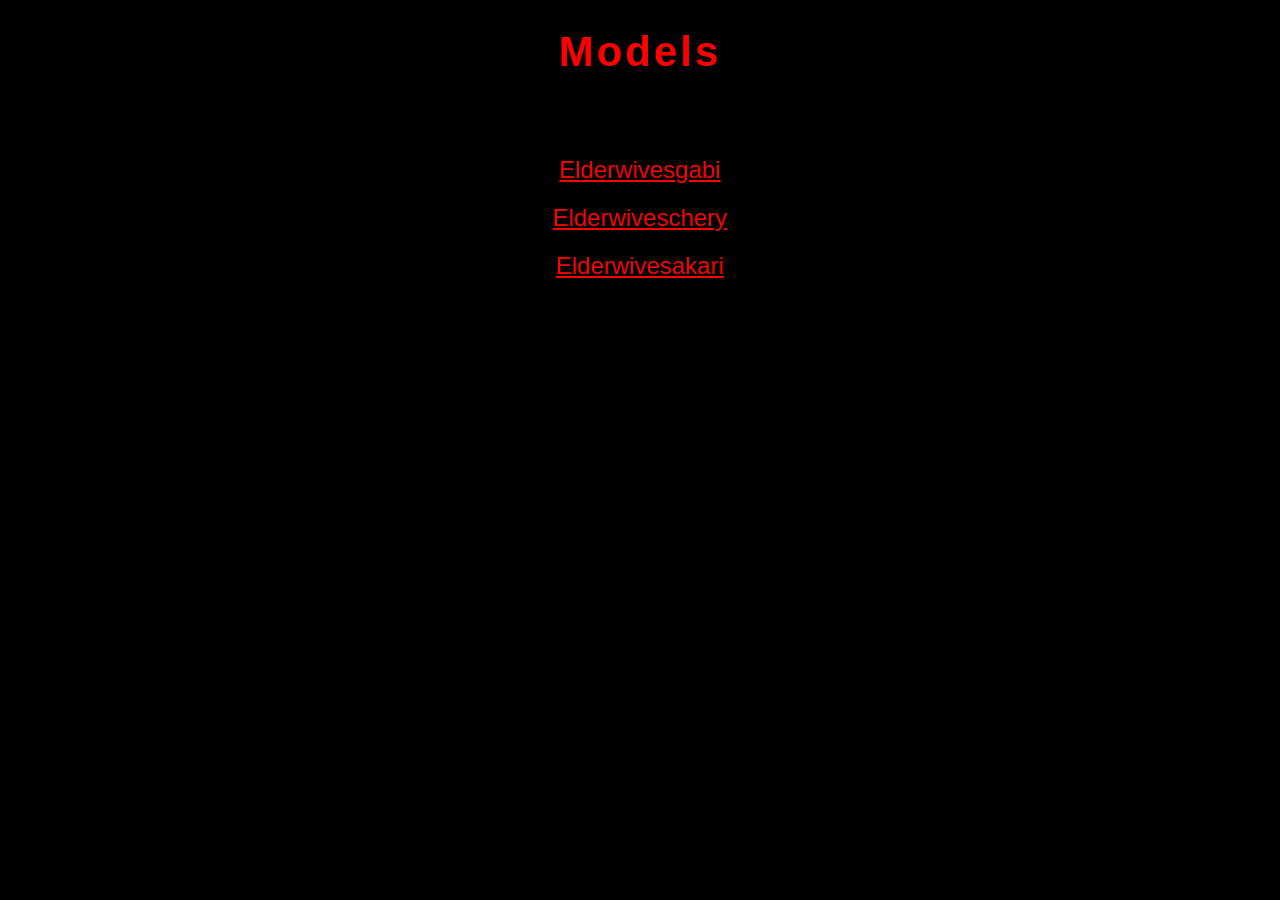
<file: models.html>
<!DOCTYPE html>
<html>
<head>
  <title>Models</title>
  <link rel="stylesheet" href="style.css">
</head>

<body>

<h1>Models</h1>

<div class="models">
  <a href="https://linktr.ee/elderwivesgabi" target="_blank">Elderwivesgabi</a>
  <a href="https://linktr.ee/elderwiveschery" target="_blank">Elderwiveschery</a>
  <a href="https://linktr.ee/elderwivesakari" target="_blank">Elderwivesakari</a>
</div>

</body>
</html>
</file>
<file: style.css>
body {
  background: black;
  color: red;
  font-family: Arial, sans-serif;
  text-align: center;
}

header {
  padding: 20px;
}

h1 {
  font-size: 42px;
  letter-spacing: 3px;
}

nav a {
  color: red;
  margin: 10px;
  font-size: 18px;
}

.hero {
  margin-top: 100px;
}

input {
  padding: 12px;
  width: 250px;
  border: none;
}

button {
  padding: 12px;
  background: red;
  color: black;
  border: none;
  cursor: pointer;
}

.models {
  margin-top: 80px;
  display: flex;
  flex-direction: column;
  gap: 20px;
}

.models a {
  font-size: 24px;
  color: red;
}
</file>
